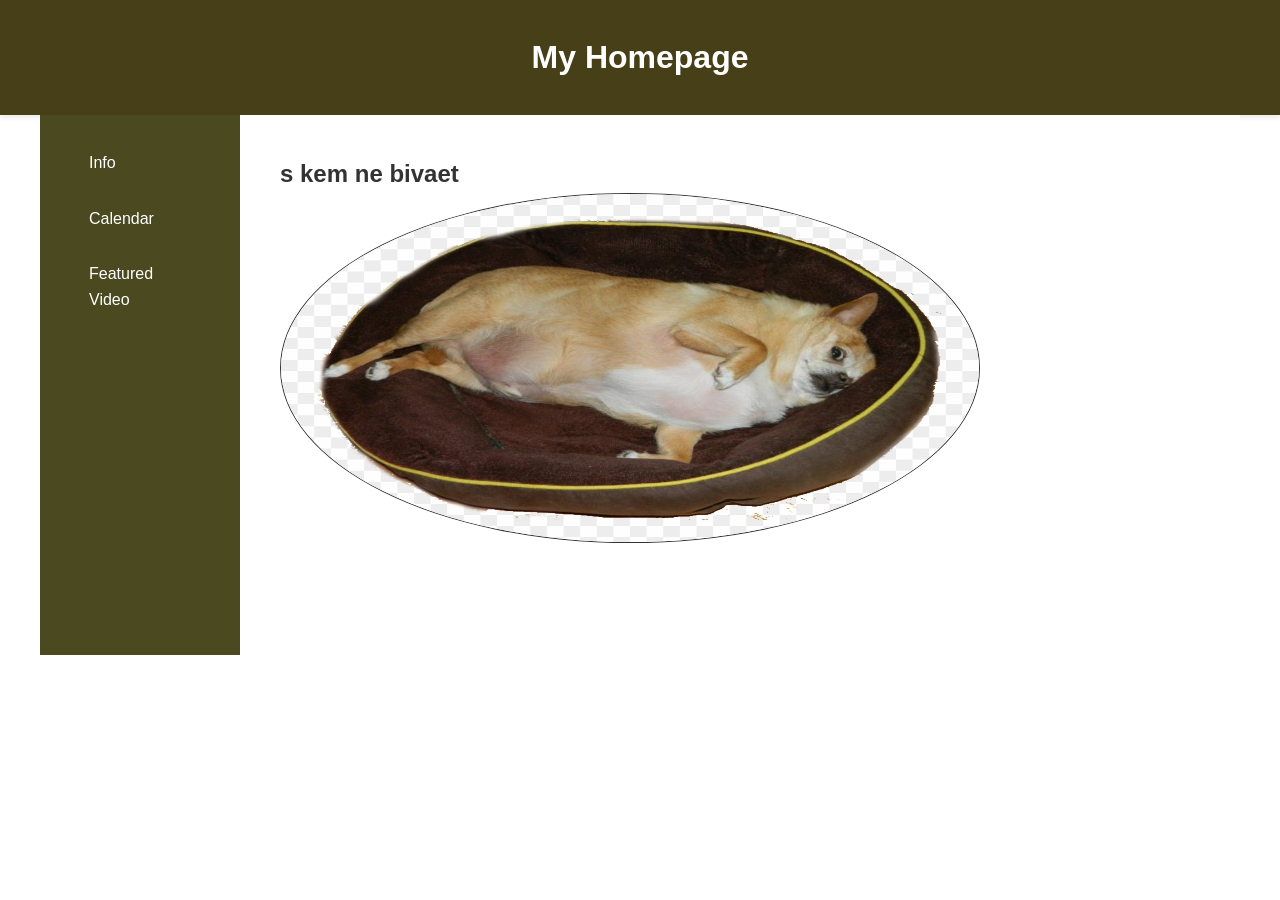
<file: index.html>
<!DOCTYPE html>
<html lang="en">
  <head>
    <meta charset="UTF-8" />
    <meta name="viewport" content="width=device-width, initial-scale=1.0" />
    <title>CHIHUAHUAS</title>
    <link rel="stylesheet" href="style.css" />
  </head>
  <body>
    <header>
      <h1>My Homepage</h1>
    </header>

    <div class="container">
      <nav class="sidebar">
        <ul>
          <li><a href="info.html" target="content-frame">Info</a></li>
          <li>
            <a href="amina.html" target="content-frame">Calendar</a>
          </li>
          <li>
            <a href="video.html" target="content-frame">Featured Video</a>
          </li>
        </ul>
      </nav>
      <main class="content" id="main-content">
        <iframe src="intro.html" name="content-frame"></img>
      </main>
    </div>

     <section class="form-section">
      <h3>Contact Me</h3>
      <form id="contact-form">
        <div class="form-row">
          <label><strong>Name:</strong></label>
          <input type="text" placeholder="(シ_ _)シ" required />
           <label><strong>Age:</strong></label>
          <input type="number" placeholder="ଲ(ⓛ ω ⓛ)ଲ" required />
        </div>
        <div class="form-row">
          <select required>
            <option value="" disabled selected>Select Gender</option>
            <option value="male">Male</option>
            <option value="female">Female</option>
          </select>
           <label><strong>[̲̅$̲̅(̲̅ ͡° ͜ʖ ͡°̲̅)̲̅$̲̅]</strong></label>
        <input type = "checkbox" id="reading" name="hobbies" value="reading">
        <label for="reading">1 som</label>
        <input type="checkbox" id="traveling" name="hobbies" value="traveling">
        <label for="traveling">10 soms</label>
        <input type="checkbox" id="sports" name="hobbies" value="sports">
        <label for="sports">100 soms</label>
        </div>
        <textarea
          placeholder="Write your questions or comments here ( ´ ∀ )ノ～ ♡"
          rows="5"
        ></textarea>
        <button type="submit">Submit Message</button>
      </form>
    </section>
  </body>
</html>
</file>
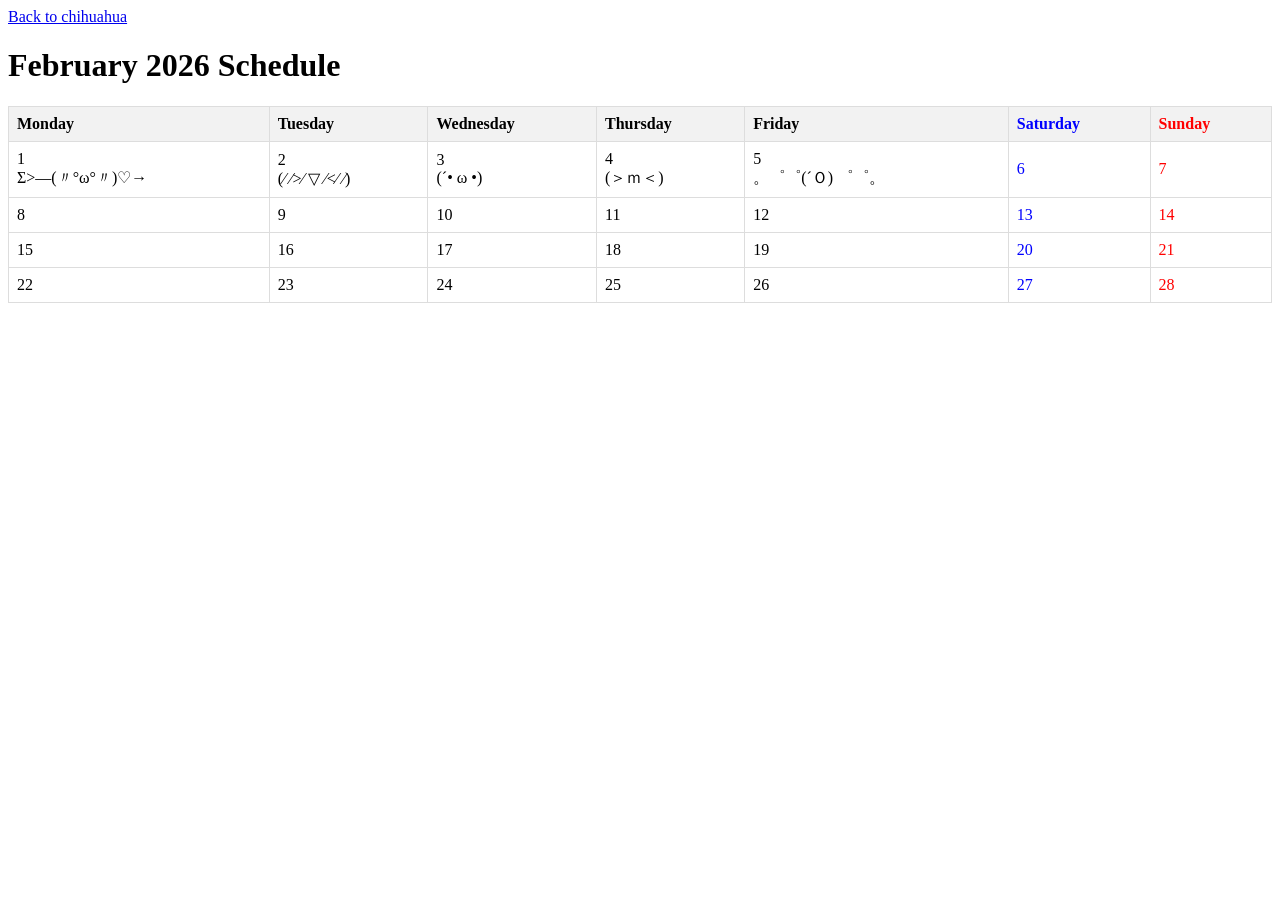
<file: amina.html>
<!doctype html>
<html lang="en">
  <head>
    <meta charset="UTF-8" />
    <meta name="viewport" content="width=device-width, initial-scale=1.0" />
    <title>To Do List</title>
    <style>
        table {
      width: 100%;
      border-collapse: collapse;
      margin-bottom: 20px;
   }
   th, td {
      border: 1px solid #ddd;
      padding: 8px;
      text-align: left;
   }
   th {
      background-color: #f2f2f2;
   }
.date{
    font-weight: bold
    margin-bottom 5px;
}
   .sunday {
    color: red;
   }
   .saturday{
    color: blue;
   }
   .calendar{
    border: 1px solid #ddd;
    height: 100px;
    vertical-align: top;
    text-align: left;
    padding: 5px;
   }
   .todo{
    font-size: 13px;
    color: #333;
line-height: 1.5;
   }
   </style>
  </head>
  <body>
    <a href ="intro.html">Back to chihuahua</a>
    <h1>February 2026 Schedule</h1>
    <table class ="calendar">
      <tr>
        <th>Monday</th>
        <th>Tuesday</th>
        <th>Wednesday</th>
        <th>Thursday</th>
        <th>Friday</th>
        <th class = "saturday">Saturday</th>
        <th class = "sunday">Sunday</th>
      </tr>
      <tr>
        <div>
        <td><div>1</div>
            <div>
Σ>―(〃°ω°〃)♡→
            </div> 
        </td>
       <td><div>2</div>
            <div>
(⁄ ⁄>⁄ ▽ ⁄<⁄ ⁄) 
            </div> 
       <td><div>3</div>
            <div>
(´• ω •)
            </div> 
        <td><div>4</div>
            <div>
(＞ｍ＜)
            </div> 
       <td><div>5</div>
            <div>
。゜゜(´Ｏ) ゜゜。
            </div> 
       <td class = "date">
        <div class = "saturday">6</div>
            <div class = "todo"></div> 
        <td class = "date">
            <div class ="sunday">7</div>
            <div class ="todo"></div> 
      </tr>
      <tr>
        <td>8</td>
        <td>9</td>
        <td>10</td>
        <td>11</td>
        <td>12</td>
       <td class = "date">
        <div class = "saturday">13</div>
            <div class = "todo"></div> 
        <td class = "date">
            <div class ="sunday">14</div>
            <div class ="todo"></div>
      </tr>
      <tr>
        <td>15</td>
        <td>16</td>
        <td>17</td>
        <td>18</td>
        <td>19</td>
        <td class = "date">
        <div class = "saturday">20</div>
            <div class = "todo"></div> 
       <td class = "date">
            <div class ="sunday">21</div>
            <div class ="todo"></div>
      </tr>
      <tr>
        <td>22</td>
        <td>23</td>
        <td>24</td>
        <td>25</td>
        <td>26</td>
       <td class = "date">
        <div class = "saturday">27</div>
            <div class = "todo"></div> 
       <td class = "date">
            <div class ="sunday">28</div>
            <div class ="todo"></div>
      </tr>
    </table>
  </body>

</html>
</file>
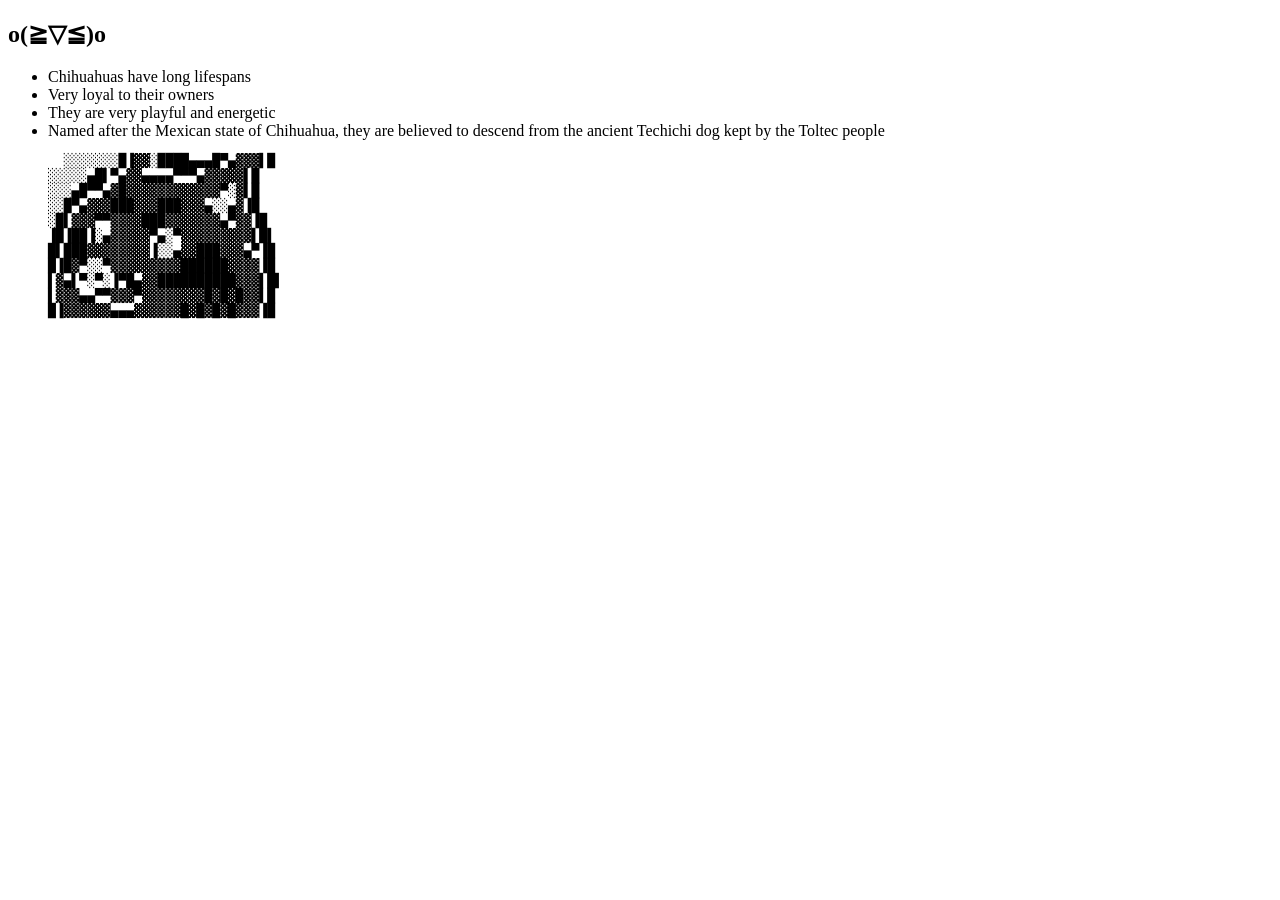
<file: info.html>
<!DOCTYPE html>
<html lang="en">
  <head>
    <meta charset="UTF-8" />
    <meta name="viewport" content="width=device-width, initial-scale=1.0" />
    <title>My Hobbies</title>
  </head>
  <body>
    <div id="facts" class="hidden">
      <h2>o(≧▽≦)o</h2>
      <ul class="hobby-list">
        <li>Chihuahuas have long lifespans</li>
        <li>Very loyal to their owners</li>
        <li>They are very playful and energetic</li>
        <li>Named after the Mexican state of Chihuahua, they are believed to descend from the ancient Techichi dog kept by the Toltec people</li>
        <pre style="font-family: monospace;">
  ░░░░░░░█▐▓▓░████▄▄▄█▀▄▓▓▓▌█
░░░░░▄█▌▀▄▓▓▄▄▄▄▀▀▀▄▓▓▓▓▓▌█
░░░▄█▀▀▄▓█▓▓▓▓▓▓▓▓▓▓▓▓▀░▓▌█
░░█▀▄▓▓▓███▓▓▓███▓▓▓▄░░▄▓▐█
░█▌▓▓▓▀▀▓▓▓▓███▓▓▓▓▓▓▓▄▀▓▓▐█
▐█▐██▐░▄▓▓▓▓▓▀▄░▀▓▓▓▓▓▓▓▓▓▌█▌
█▌███▓▓▓▓▓▓▓▓▐░░▄▓▓███▓▓▓▄▀▐█
█▐█▓▀░░▀▓▓▓▓▓▓▓▓▓██████▓▓▓▓▐█
▌▓▄▌▀░▀░▐▀█▄▓▓██████████▓▓▓▌█▌
▌▓▓▓▄▄▀▀▓▓▓▀▓▓▓▓▓▓▓▓█▓█▓█▓▓▌█
█▐▓▓▓▓▓▓▄▄▄▓▓▓▓▓▓█▓█▓█▓█▓▓▓▐█
</pre>
      </ul>
    </div>
  </body>

</html>
</file>
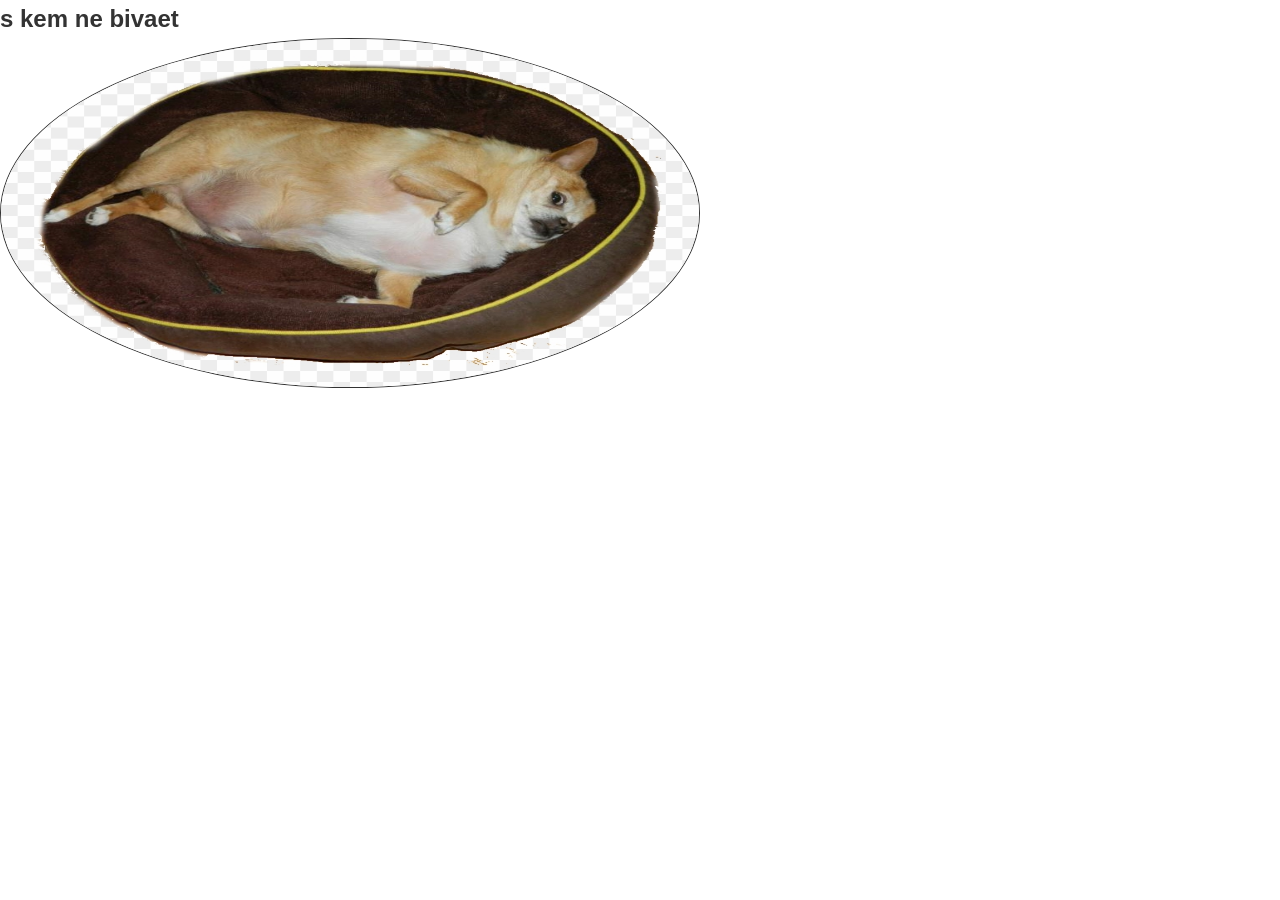
<file: intro.html>
<!DOCTYPE html>
<html lang="en">
  <head>
    <meta charset="UTF-8" />
    <meta name="viewport" content="width=device-width, initial-scale=1.0" />
    <title>Welcome</title>
    <link rel="stylesheet" href="style.css" />
  </head>
  <body>
    <h2>s kem ne bivaet</h2>
    <img src="196-1962907_animals-without-neck-meme-png-download-fat-chihuahua.png" alt="Profile Picture" class="profile-img" />
  </body>

</html>
</file>
<file: style.css>
/*Basic Reset*/
* {
  box-sizing: border-box;
  margin: 0;
  padding: 0;
  font-family: 'Segoe UI', Arial, sans-serif;
}

body {
  background-color: white;
  color: #333;
  line-height: 1.6;
}

/* Header */
header {
  background: #463f17;
  color: #fff;
  padding: 2rem;
  text-align: center;
  box-shadow: 0 2px 5px rgba(0, 0, 0, 0.1);
}

/* Layout Container */
.container {
  display: flex;
  min-height: 500px;
  max-width: 1200px;
  margin: 0 auto;
  justify-content: center;
}

/* Sidebar Navigation */
.sidebar {
  width: 200px;
  background: #4a491f;
  color: white;
  text-decoration: none;
  padding: 20px;
}

.sidebar ul {
  list-style: none;
}

.sidebar li {
  padding: 15px 25px;
  cursor: pointer;
  color: white;
  transition: all 0.3s ease;
  border-left: 4px solid transparent;
}

.sidebar li:hover {
  background: #191e03;
  border-left: 4px solid #fff;
}

a {
  color: white;
  text-decoration: none;
}

/* Main Content Area */
.hobby-list {
  margin-top: 20px;
  list-style-type: none;
}

.hobby-list li {
  padding: 10px 0;
  font-size: 1.1rem;
}

/* Calendar Styling */
.calendar {
  width: 800px;
  margin: 30px auto;
  border-collapse: collapse;
  background: white;
  box-shadow: 0 0 10px rgba(0, 0, 0, 0.1);
}

.calendar th {
  background: #4a90e2;
  color: white;
  padding: 12px;
}

.calendar td {
  border: 1px solid #ddd;
  height: 100px;
  vertical-align: top;
  padding: 5px;
}

.date {
  font-weight: bold;
  margin-bottom: 5px;
}

.todo {
  font-size: 13px;
  color: #333;
  line-height: 1.5;
}

.sunday {
  color: red;
}

.saturday {
  color: blue;
}

.today {
  background: #fff9c4;
}
.todo-link {
  color: #4a90e2;
  cursor: pointer;
  text-decoration: none;
  transition: 0.3s;
}
.todo-link:hover {
  color: #1c5db6;
  text-decoration: underline;
}
/* Form Section */
.form-section {
  background: #fff;
  padding: 50px;
  max-width: 800px;
  margin: 40px auto;
  border-radius: 12px;
  box-shadow: 0 4px 15px rgba(0, 0, 0, 0.05);
}

.form-section h3 {
  margin-bottom: 20px;
  text-align: center;
}

.form-row {
  display: flex;
  gap: 15px;
  margin-bottom: 15px;
}

input,
select,
textarea {
  flex: 1;
  padding: 12px 15px;
  border: 1px solid #ced4da;
  border-radius: 6px;
  font-size: 1rem;
}

input:focus,
textarea:focus {
  outline: none;
  border-color: #1abc9c;
}

button {
  background: #2c3e50;
  color: white;
  padding: 15px;
  border: none;
  border-radius: 6px;
  cursor: pointer;
  width: 100%;
  font-size: 1.1rem;
  font-weight: bold;
  transition: background 0.3s;
}

button:hover {
  background: #1abc9c;
}

/* Video Responsive */
.video {
  position: absolute;
  top: 0;
  left: 0;
  width: 100%;
  height: 100%;
}
.content {
  flex: 1;
  padding: 40px;
  background: #ffffff;
  min-height: 60vh;
}

iframe {
  border: none;
  outline: none;
  width: 100%;
  height: 100%;
  display: block;
}
.profile-img {
  width: 700px;
  height: 350px;
  border-radius: 100%;
  border: 1px solid #333;
}

.log {
  margin-left: 25px;

}
</file>
